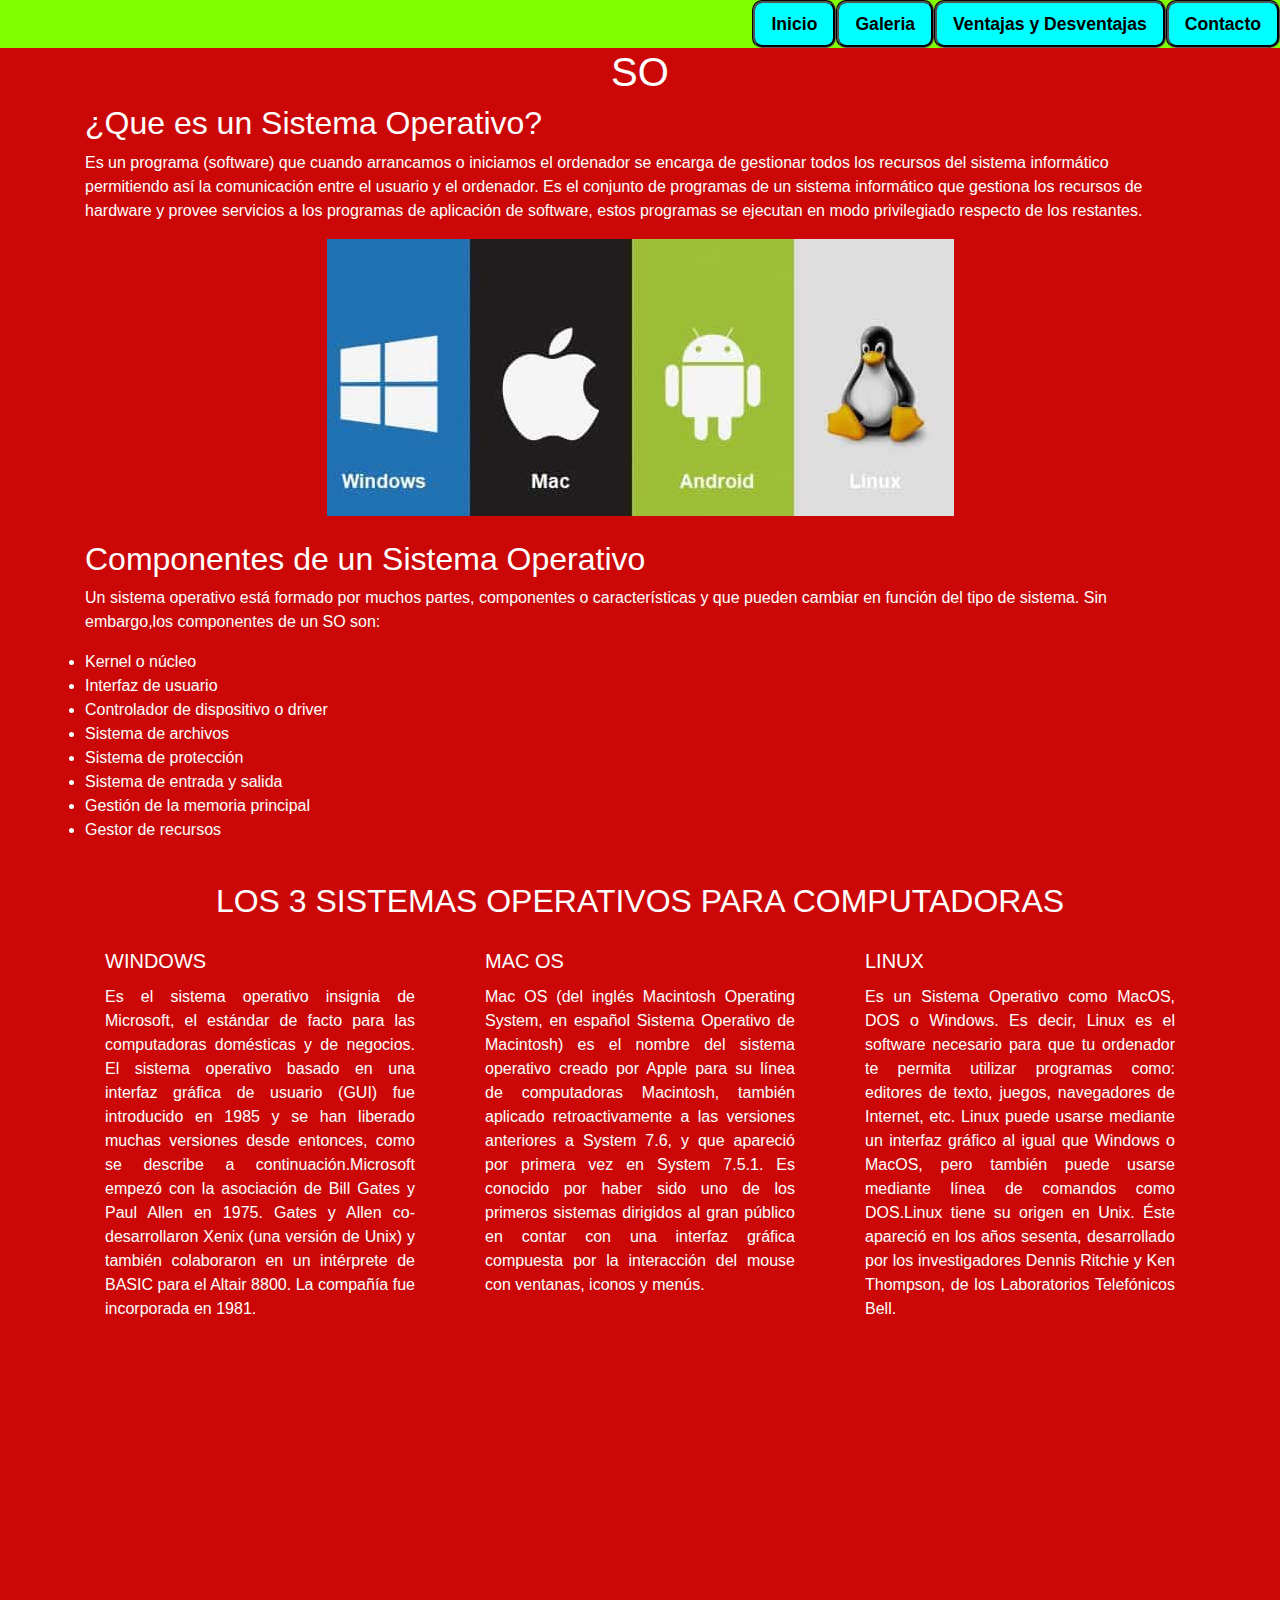
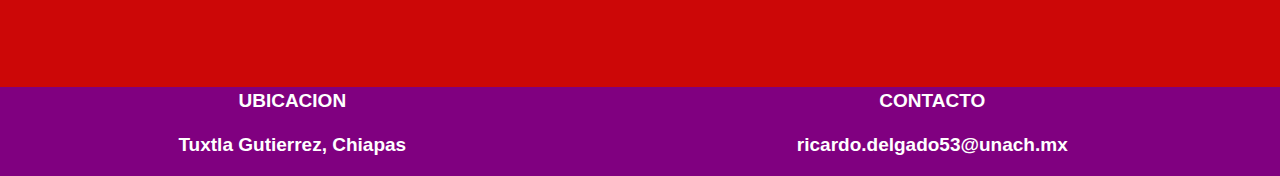
<file: Practica 10/index.html>
<!DOCTYPE html>
<html lang="en" dir="ltr">
  <head>
    <meta charset="utf-8">
    <link rel="stylesheet" href="css/style.css">
    <link rel="stylesheet" href="bootstrap/bootstrap.min.css">
    <script type="text/javascript" src="js/bootstrap.min.js"></script>
    <title>Practica 10</title>
  </head>
  <body>


  <header>
      <nav class="navegacion">
          <ul class="nav justify-content-end">
            
              <a class="nav-link active" href="index.html">Inicio</a>    
           
              <a class="nav-link" href="galeria.html"> Galeria </a>
          
              <a class="nav-link" href="ventajas_y_desventajas.html">Ventajas y Desventajas</a>
            
              <a class="nav-link" href="contacto.html"> Contacto </a>
            
          </ul>
      </nav>
  </header>


  <article class="">


    <div class="container">

        <h1><center>SO</h1> </center>
        <h2>¿Que es un Sistema Operativo?</h2>
        <p>

          Es un programa (software) que cuando arrancamos o iniciamos el ordenador se encarga de gestionar
          todos los recursos del sistema informático permitiendo así la comunicación entre el usuario y el ordenador.
          Es el conjunto de programas de un sistema informático que gestiona los recursos de hardware y 
          provee servicios a los programas de aplicación de software, estos programas se ejecutan en modo
          privilegiado respecto de los restantes.​

        </p>
        <div class="d-flex flex-row justify-content-center alig-items-center">
        <img src="img/SO.jpg" alt="" class="">


    </div>



          <br><h2>Componentes de un Sistema Operativo</h2>
          <p> Un sistema operativo está formado por muchos partes, componentes o características y que pueden cambiar en función del tipo de sistema.
            Sin embargo,los componentes de un SO son:</p>

          <ul>

            <li> Kernel o núcleo  </li>
            <LI> Interfaz de usuario  </li>
            <li> Controlador de dispositivo o driver</li>
            <li> Sistema de archivos </li>
            <li> Sistema de protección </li>
            <li> Sistema de entrada y salida</li>    
            <li> Gestión de la memoria principal </li>
            <li>   Gestor de recursos </li>

          </ul>



          <br><h2 class=""><center> LOS 3 SISTEMAS OPERATIVOS PARA COMPUTADORAS</h2></center>
    <div class="row">

         <div class="col-4">
            <div class="card-body">
              <h5 class="card-title">WINDOWS</h5>

              <p class="card-text text-justify">Es el sistema operativo insignia de Microsoft, el estándar de facto para las computadoras
                  domésticas y de negocios. El sistema operativo basado en una interfaz gráfica de usuario (GUI) fue introducido en 1985 y
                  se han liberado muchas versiones desde entonces, como se describe a continuación.Microsoft empezó con la asociación de 
                  Bill Gates y Paul Allen en 1975. Gates y Allen co-desarrollaron Xenix (una versión de Unix) y también colaboraron en un 
                  intérprete de BASIC para el Altair 8800. La compañía fue incorporada en 1981.
              </p>
            </div>
         </div>




         <div class="col-4">
           <div class="card-body">
             <h5 class="card-title">MAC OS</h5>

             <p class="card-text text-justify"> Mac OS (del inglés Macintosh Operating System, en español Sistema Operativo de Macintosh) es 
                el nombre del sistema operativo creado por Apple para su línea de computadoras Macintosh, también aplicado retroactivamente a
                las versiones anteriores a System 7.6, y que apareció por primera vez en System 7.5.1. Es conocido por haber sido uno de los 
                primeros sistemas dirigidos al gran público en contar con una interfaz gráfica compuesta por la interacción del mouse con ventanas,
                iconos y menús.
              </p>
           </div>
         </div>




         <div class="col-4">
           <div class="card-body">
             <h5 class="card-title">LINUX</h5>

             <p class="card-text text-justify"> Es un Sistema Operativo como MacOS, DOS o Windows. Es decir, Linux es el software necesario para que tu 
               ordenador te permita utilizar programas como: editores de texto, juegos, navegadores de Internet, etc. Linux puede usarse mediante un 
               interfaz gráfico al igual que Windows o MacOS, pero también puede usarse mediante línea de comandos como DOS.Linux tiene su origen en Unix.
                Éste apareció en los años sesenta, desarrollado por los investigadores Dennis Ritchie y Ken Thompson, de los Laboratorios Telefónicos Bell. </p>
           </div>
         </div>
      </div>
      
      <center> 
      <iframe  width="560" height="315" src="https://www.youtube.com/embed/1C8x3nn-u_w" title="YouTube video player" frameborder="0"
       allow="accelerometer; autoplay; clipboard-write; encrypted-media; gyroscope; picture-in-picture" allowfullscreen></iframe>
      </center>
      <br>
  </article>

  
  <footer class="text-white">
   
    <table id="tabla" >
      <tr>
          <td>
              <p><b> UBICACION</p> </b> 
              <p> Tuxtla Gutierrez, Chiapas</p>

          </td>

          <td>
              <p><b> CONTACTO</p> </b> 
              <p> ricardo.delgado53@unach.mx</p>         

          </td>
      </tr>


    </table>


  </footer>
  </body>
</html>
</file>
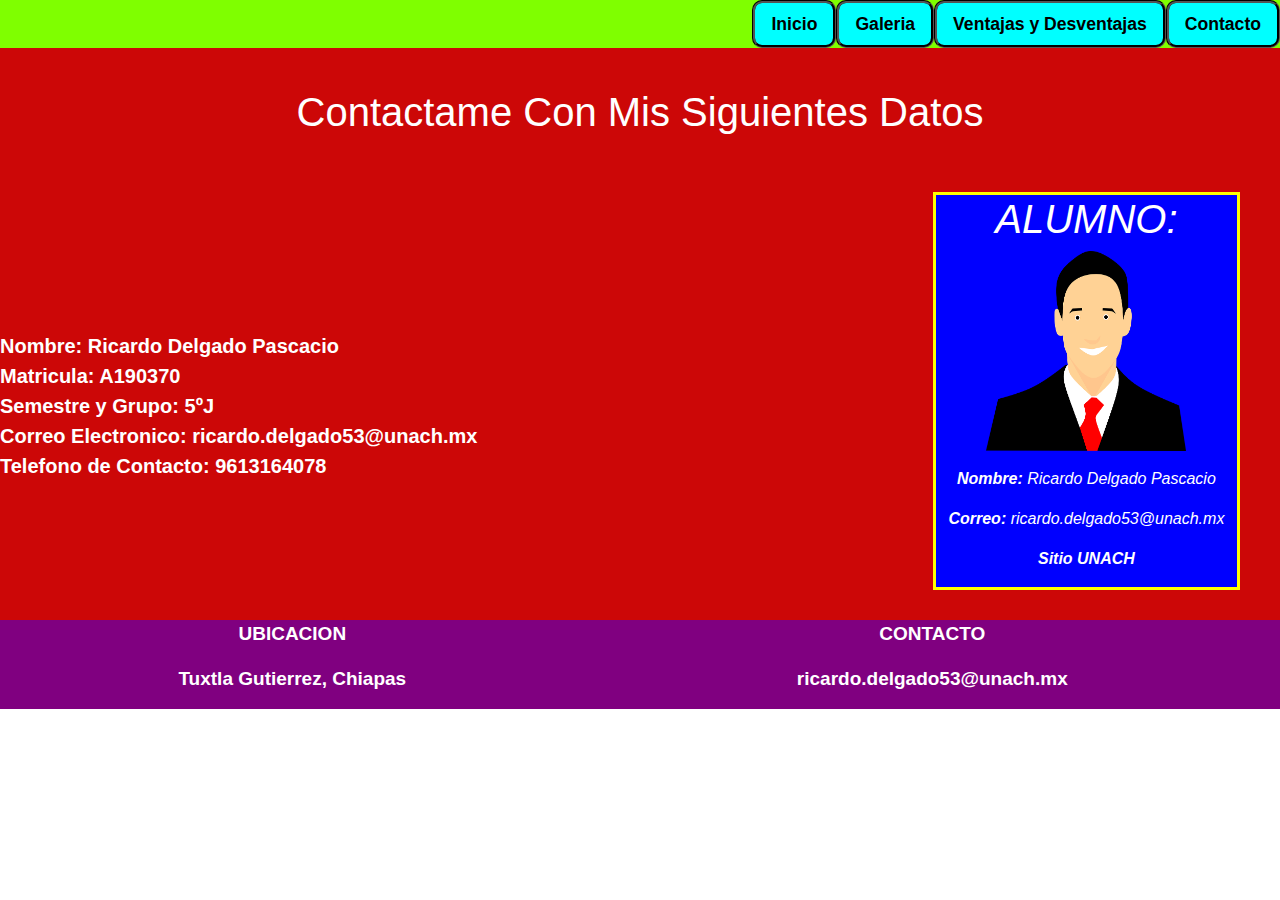
<file: Practica 10/contacto.html>
<!DOCTYPE html>
<html lang="en" dir="ltr">
  <head>
    <meta charset="utf-8">
    <link rel="stylesheet" href="css/style.css">
    <link rel="stylesheet" href="bootstrap/bootstrap.min.css">
    <script type="text/javascript" src="js/bootstrap.min.js"></script>
    <title>Contacto</title>
  </head>
  <body>


  <header>
      <nav class="navegacion">
          <ul class="nav justify-content-end">
            
              <a class="nav-link active" href="index.html">Inicio</a>    
           
              <a class="nav-link" href="galeria.html"> Galeria </a>
          
              <a class="nav-link" href="ventajas_y_desventajas.html">Ventajas y Desventajas</a>
            
              <a class="nav-link" href="">Contacto</a>
            
          </ul>
      </nav>
  </header>







    <article>
                    
                    
            <div>
                
                <p> <span> <br> <font size="5" color="white"> <center> <h1>Contactame Con Mis Siguientes Datos </h1></center> </font> </span>
            </div>

            
            <br>
                

            <br>

            

            <table class="contacto">

                <tr>
                    <td id="col1">
                                                                     
                        <li> Nombre: Ricardo Delgado Pascacio</li>
                        <li> Matricula: A190370</li>
                        <li> Semestre y Grupo: 5ºJ</li>
                        <li> Correo Electronico: ricardo.delgado53@unach.mx</li>
                        <li> Telefono de Contacto: 9613164078</li>
                        </b></font>

                    </td>


                    <td id="col2">
                        <section>
                            <h1> ALUMNO: </h1>
                            <p id="alumnoperfil"><img src="img/perfil.png" alt="Perfil" width="200" height="200" /> </p>
                            <p> <strong> Nombre: </strong> Ricardo Delgado Pascacio</p>
                            <p> <strong> Correo: </strong> ricardo.delgado53@unach.mx</p>
                            <p> <a href="https://www.unach.mx/" id="enlace"> Sitio UNACH </a></p>
                        </section>

                    </td>
                </tr>
            </table>
            <b><font size="5">
           
      
        
        
   </article>

  
  <footer class="text-white">
   
    <table id="tabla" >
      <tr>
          <td>
              <p><b> UBICACION</p> </b> 
              <p> Tuxtla Gutierrez, Chiapas</p>

          </td>

          <td>
              <p><b> CONTACTO</p> </b> 
              <p> ricardo.delgado53@unach.mx</p>         

          </td>
      </tr>


    </table>


  </footer>
  </body>
</html>
</file>
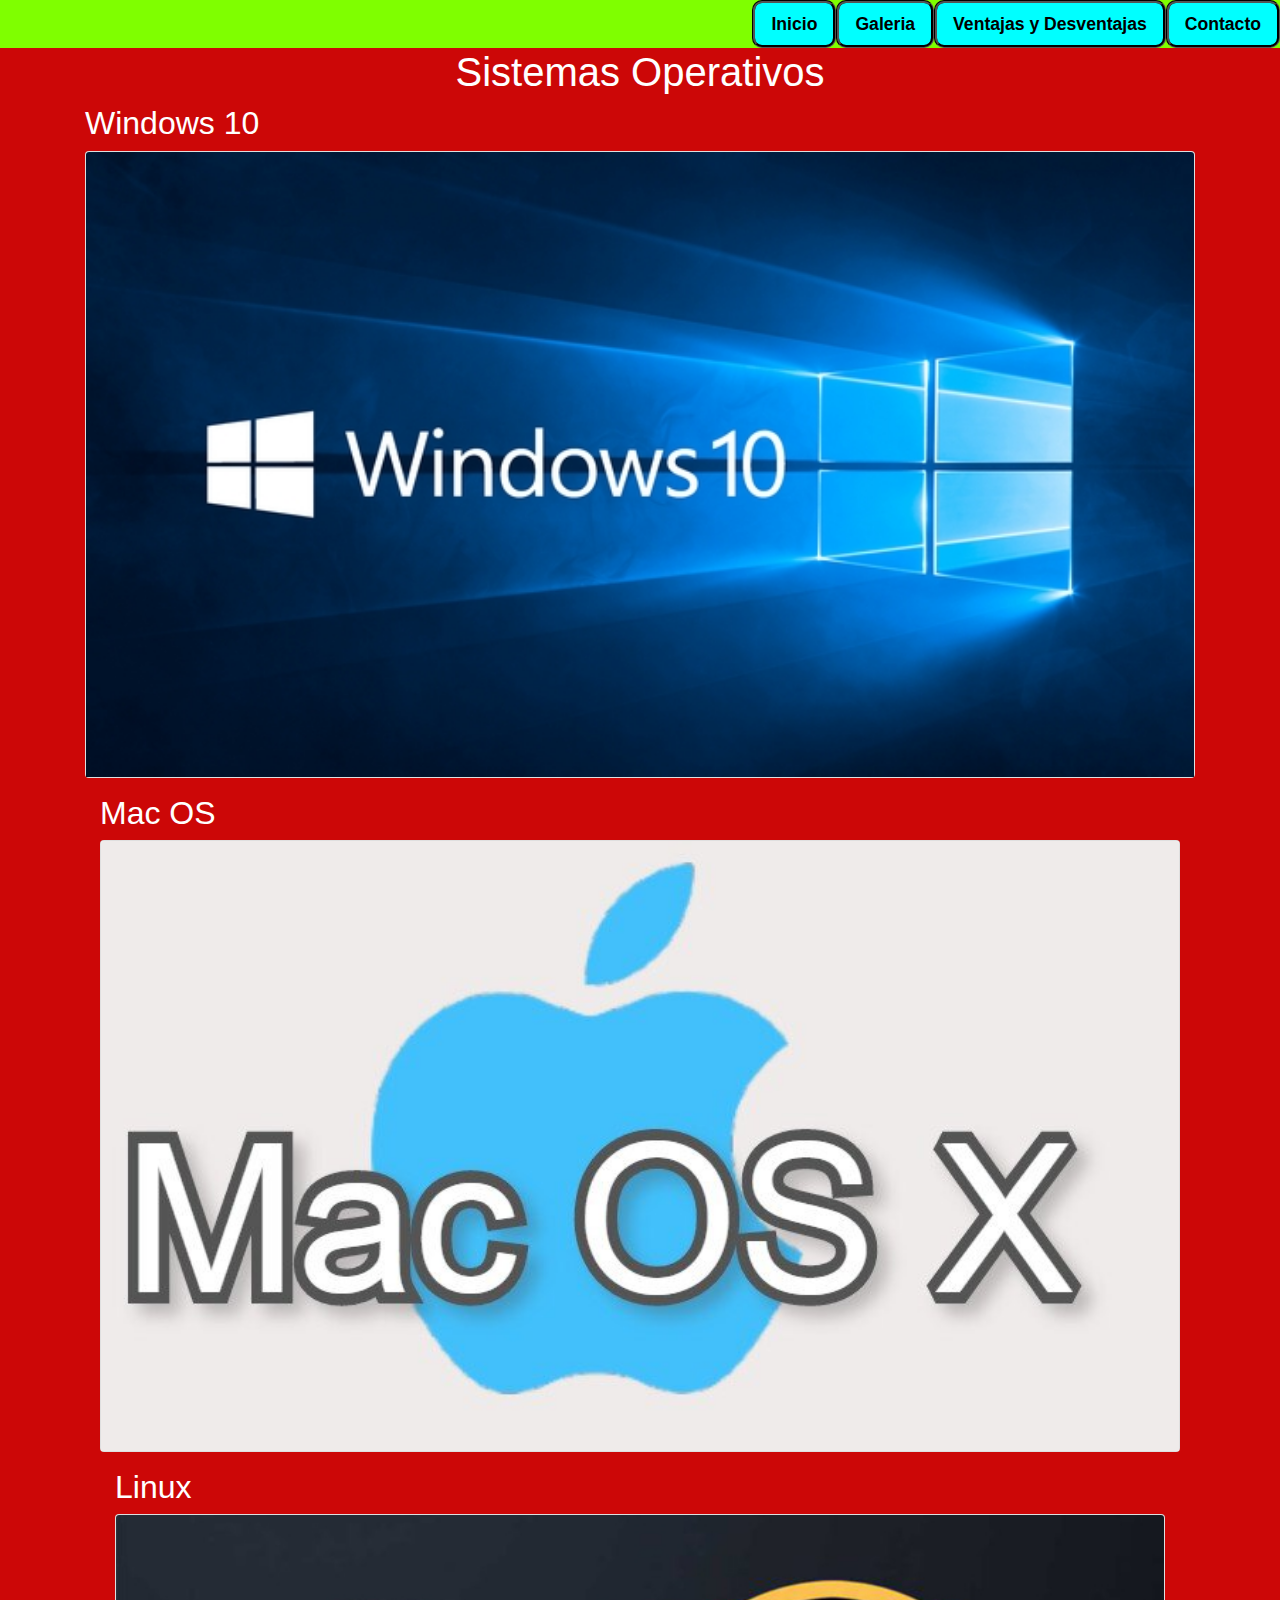
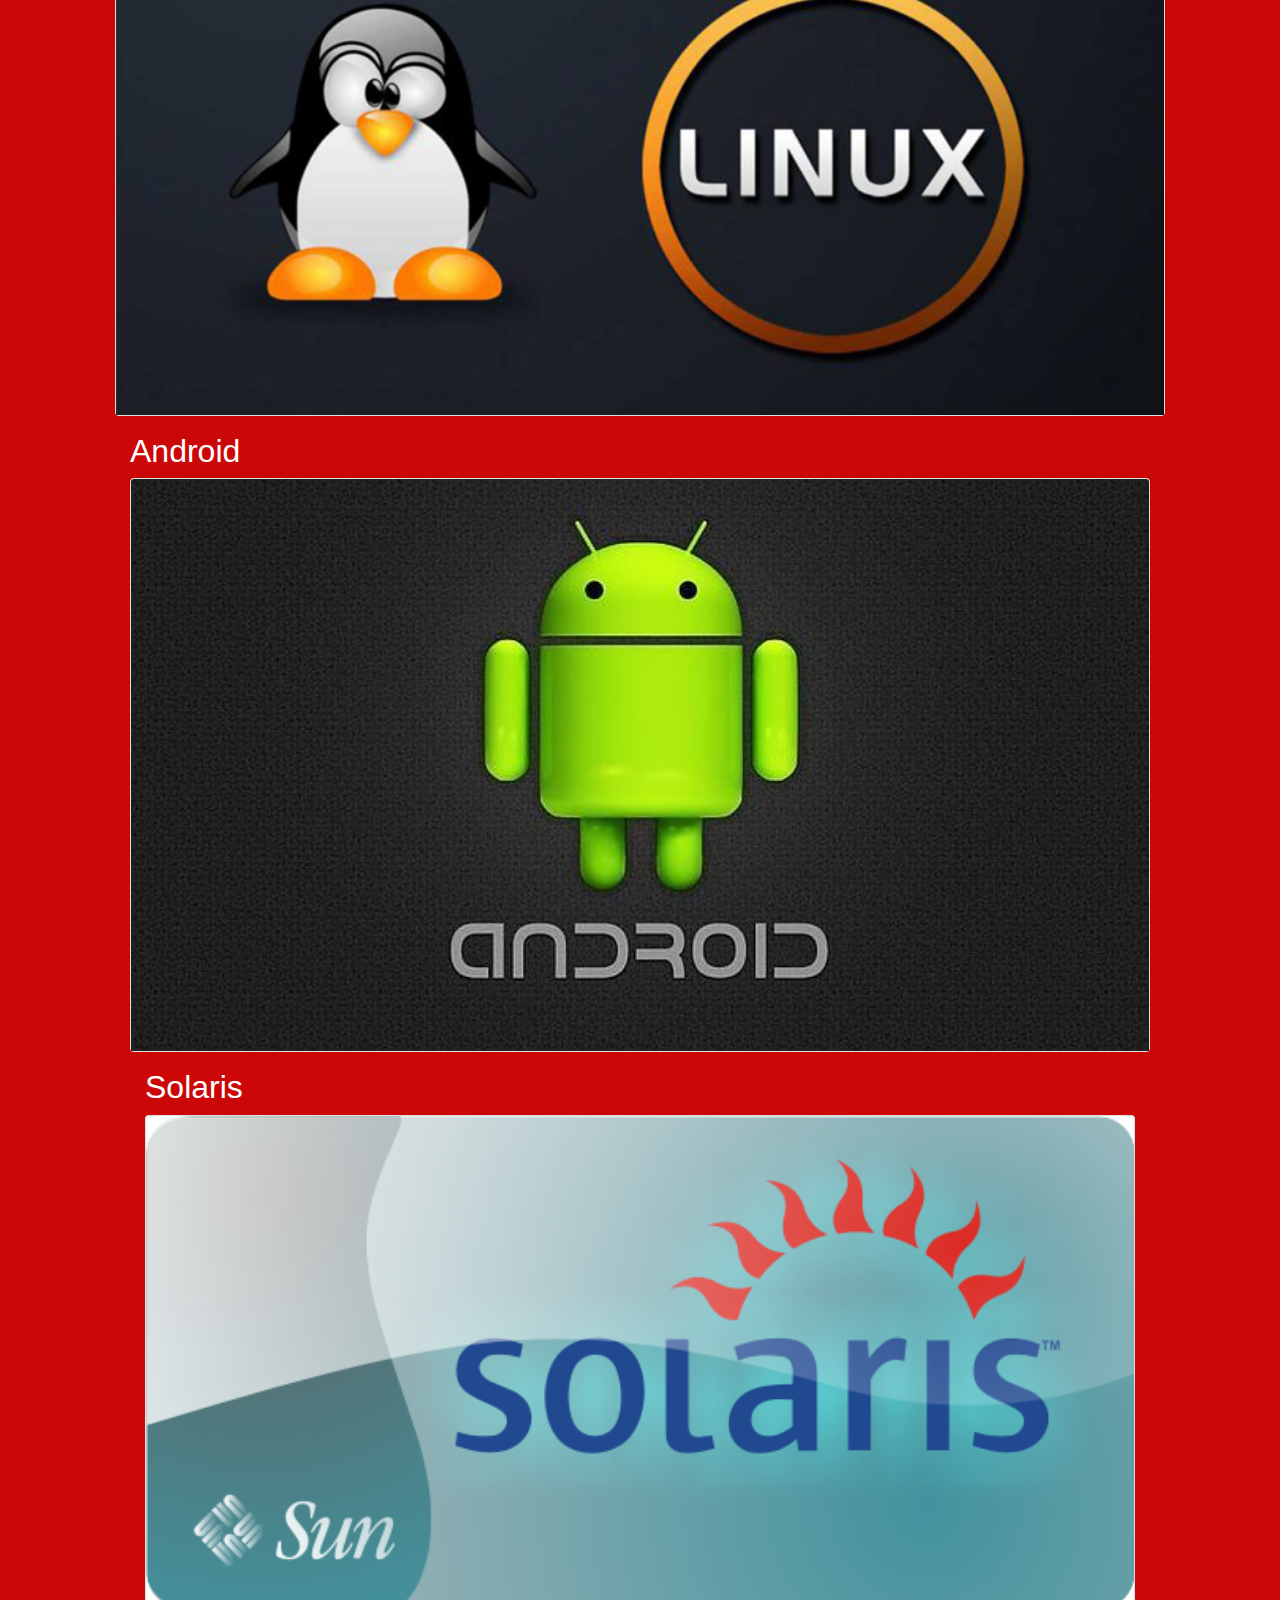
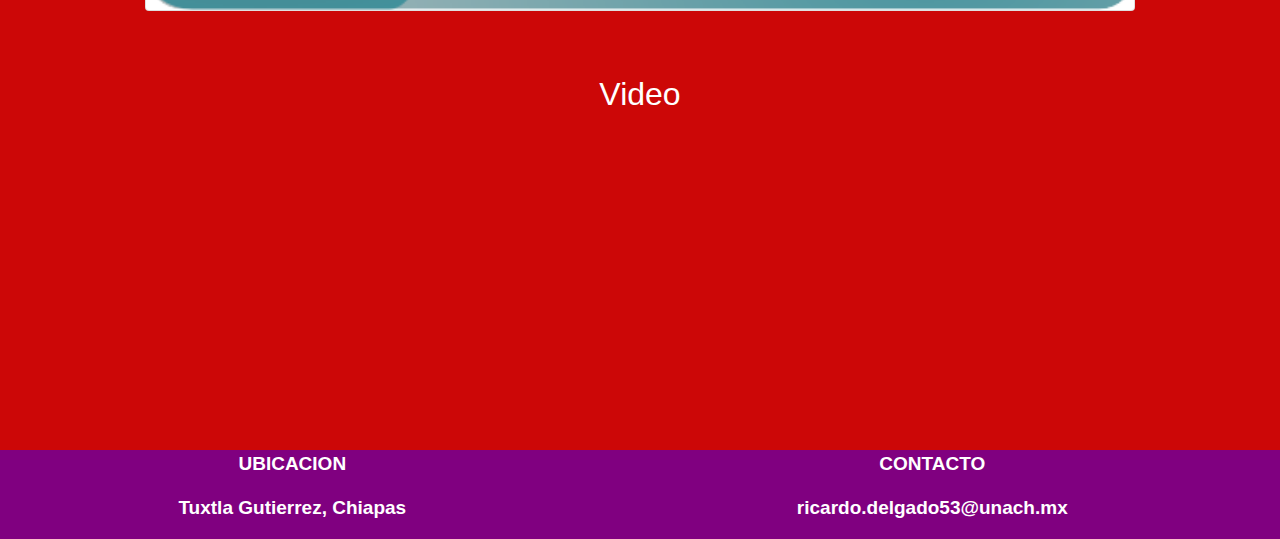
<file: Practica 10/galeria.html>
<!DOCTYPE html>
<html lang="en" dir="ltr">
  <head>
    <meta charset="utf-8">
    <link rel="stylesheet" href="css/style.css">
    <link rel="stylesheet" href="bootstrap/bootstrap.min.css">
    <script type="text/javascript" src="js/bootstrap.min.js"></script>
    <title>Galeria</title>
  </head>
  <body>


  

    <header>
      <nav class="navegacion">
          <ul class="nav justify-content-end">
            
              <a class="nav-link active" href="index.html">Inicio</a>    
           
              <a class="nav-link" href=""> Galeria </a>
          
              <a class="nav-link" href="ventajas_y_desventajas.html">Ventajas y Desventajas</a>
            
              <a class="nav-link" href="contacto.html">Contacto</a>
            
          </ul>
      </nav>
  </header>



  <article class="">

    <div class="container">
      <center><h1> Sistemas Operativos</h1></center>
        <h2> Windows 10</h2>
        <div class="card mb-3">
        <img src="img/windows10.jpg" class="card-img-top" alt="...">
    </div>

    <div class="container">
      
      <h2> Mac OS</h2>
      <div class="card mb-3">
      <img src="img/macos.jpg" class="card-img-top" alt="...">
    </div>
   

    <div class="container">
      
      <h2> Linux</h2>
      <div class="card mb-3">
      <img src="img/linux.jpg" class="card-img-top" alt="...">
    </div>
   
    <div class="container">
      
      <h2> Android</h2>
      <div class="card mb-3">
      <img src="img/android.jpg" class="card-img-top" alt="...">
    </div>
   
   
    <div class="container">
      
      <h2> Solaris</h2>
      <div class="card mb-3">
      <img src="img/solaris.png" class="card-img-top" alt="...">
    </div>
   
    <br>
   <br>

   <center> <h2> Video </h2> </center>

   <marquee behavior="slide"><center><iframe width="560" height="315" src="https://www.youtube.com/embed/fsuroRYmagw" 
    title="YouTube video player" frameborder="0" allow="accelerometer; autoplay; clipboard-write; encrypted-media; gyroscope; picture-in-picture" allowfullscreen></iframe>
    </center>
    </marquee>

  </article>

  

<footer class="text-white">
   
  <table id="tabla" >
    <tr>
        <td>
            <p><b> UBICACION</p> </b> 
            <p> Tuxtla Gutierrez, Chiapas</p>

        </td>

        <td>
            <p><b> CONTACTO</p> </b> 
            <p> ricardo.delgado53@unach.mx</p>         

        </td>
    </tr>


  </table>


</footer>

  </body>


</html>
</file>
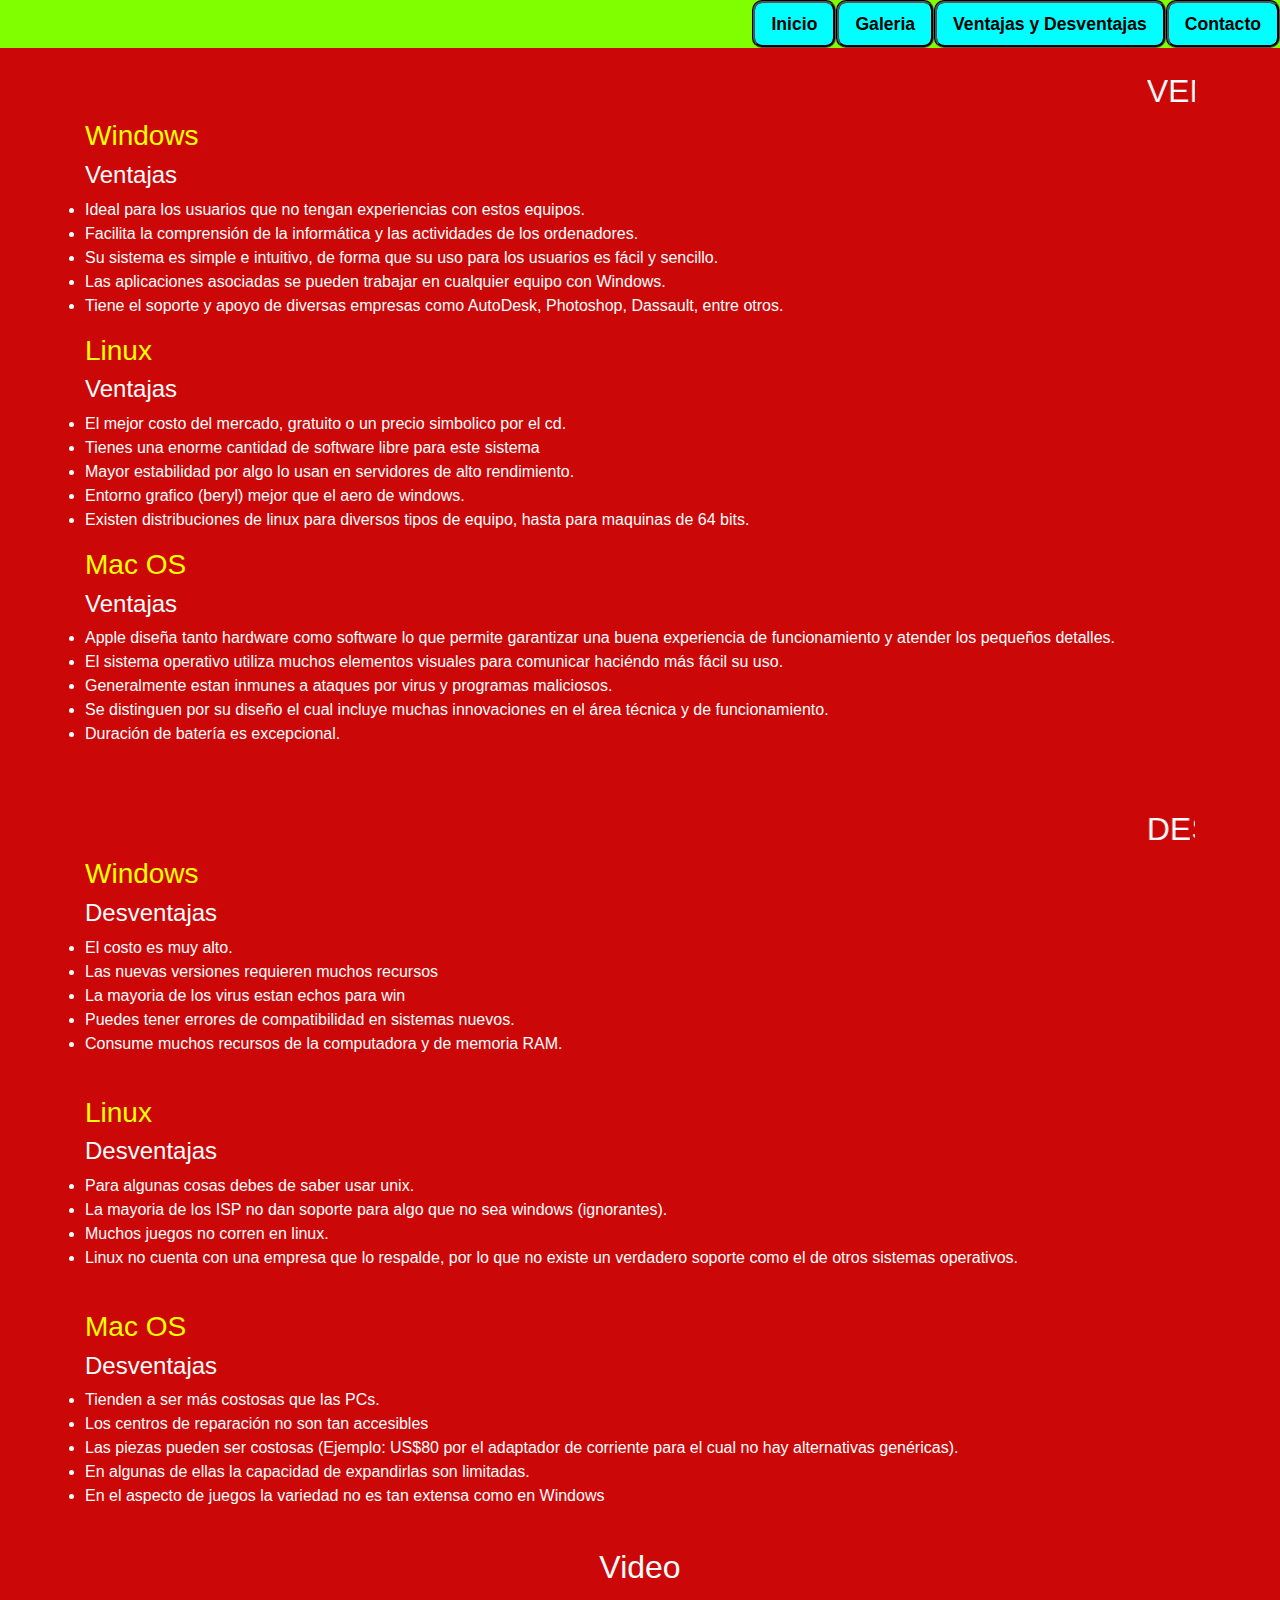
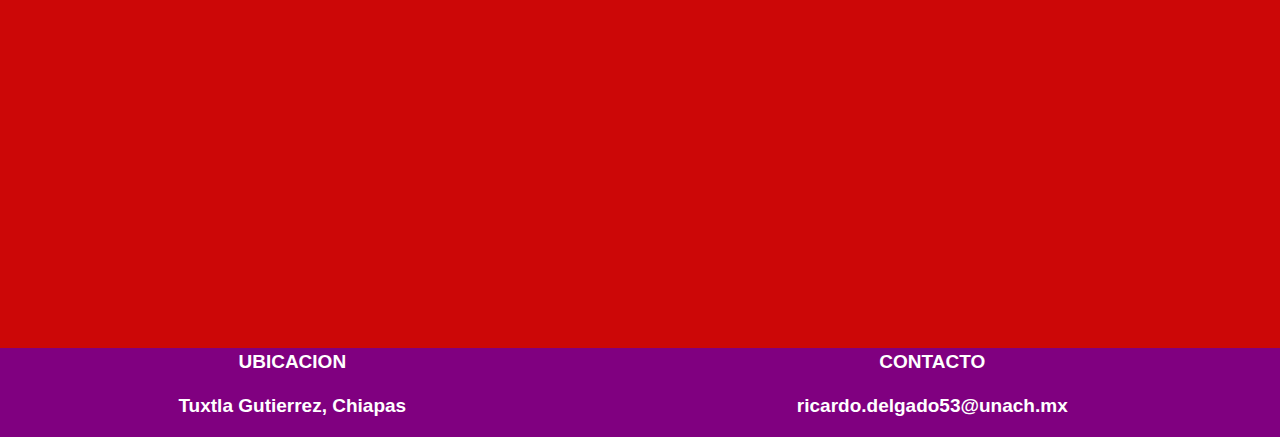
<file: Practica 10/ventajas_y_desventajas.html>
<!DOCTYPE html>
<html lang="en" dir="ltr">
  <head>
    <meta charset="utf-8">
    <link rel="stylesheet" href="css/style.css">
    <link rel="stylesheet" href="bootstrap/bootstrap.min.css">
    <script type="text/javascript" src="js/bootstrap.min.js"></script>
    <title>Ventajas y Desventajas</title>
  </head>

  <body>
  



    <header>
      <nav class="navegacion">
          <ul class="nav justify-content-end">
            
              <a class="nav-link active" href="index.html">Inicio</a>    
           
              <a class="nav-link" href="galeria.html"> Galeria </a>
          
              <a class="nav-link" href="">Ventajas y Desventajas</a>
            
              <a class="nav-link" href="contacto.html" >Contacto</a>
            
          </ul>
      </nav>
  </header>



  <article class="">
    <div class="container">
      
          <br><h2><marquee behavior="slide"> VENTAJAS DE LOS SISTEMAS SISTEMAS OPERATIVOS</h2>  </marquee>


          <font color="yellow" ><h3> Windows</h3> </font>
          <H4> Ventajas</H4>
          <ul>
            <li> Ideal para los usuarios que no tengan experiencias con estos equipos. </li>
            <li> Facilita la comprensión de la informática y las actividades de los ordenadores. </LI>
            <li> Su sistema es simple e intuitivo, de forma que su uso para los usuarios es fácil y sencillo.  </LI>
            <li> Las aplicaciones asociadas se pueden trabajar en cualquier equipo con Windows.  </li>
            <li> Tiene el soporte y apoyo de diversas empresas como AutoDesk, Photoshop, Dassault, entre otros. </li>
          </ul>



          <font color="yellow" ><h3> Linux</h3> </font>
          <H4> Ventajas</H4>
          <ul>
            <li> El mejor costo del mercado, gratuito o un precio simbolico por el cd. </li>
            <li>Tienes una enorme cantidad de software libre para este sistema </li>
            <li> Mayor estabilidad por algo lo usan en servidores de alto rendimiento.</li>
            <li> Entorno grafico (beryl) mejor que el aero de windows.</li>
            <li> Existen distribuciones de linux para diversos tipos de equipo, hasta para maquinas de 64 bits.</li>

          </ul>

          
          
          <font color="yellow"><h3> Mac OS</h3> </font>
          <h4> Ventajas</h4>
          <ul>
            <li>Apple diseña tanto hardware como software lo que permite garantizar una buena experiencia de 
                funcionamiento y atender los pequeños detalles. </li>
            <li> El sistema operativo utiliza muchos elementos visuales para comunicar haciéndo más fácil su uso. </li>
            <li>Generalmente estan inmunes a ataques por virus y programas maliciosos. </li>
            <li> Se distinguen por su diseño el cual incluye muchas innovaciones en el área técnica y de funcionamiento.</li>
            <li> Duración de batería es excepcional.</li>
          </ul>







        <br><br><h2><marquee behavior="slide"> DESVENTAJAS DE LOS SISTEMAS OPERATIVOS</h2> </marquee>
        <br>

        <font color="yellow" ><h3> Windows</h3> </font>
        <h4> Desventajas</h4> 
        <ul>
            <li> El costo es muy alto. </li>
            <li> Las nuevas versiones requieren muchos recursos </li>
            <li> La mayoria de los virus estan echos para win </li>
            <li> Puedes tener errores de compatibilidad en sistemas nuevos. </li>
            <li> Consume muchos recursos de la computadora y de memoria RAM. </li>
        </ul>




          <br><font color="yellow" ><h3> Linux</h3> </font>
          <h4> Desventajas</h4> 
        <ul> 
            <li> Para algunas cosas debes de saber usar unix. </li>
            <li> La mayoria de los ISP no dan soporte para algo que no sea windows (ignorantes).</li>
            <li> Muchos juegos no corren en linux.</li>
            <li> Linux no cuenta con una empresa que lo respalde, por lo que no existe un verdadero soporte como el de otros sistemas operativos.</li>
             
        </ul>




        <br><font color="yellow" ><h3> Mac OS</h3> </font>
        <h4> Desventajas</h4> 
        <ul>
          <li> Tienden a ser más costosas que las PCs. </li>
          <li> Los centros de reparación no son tan accesibles </li>
          <li> Las piezas pueden ser costosas (Ejemplo: US$80 por el adaptador de corriente para el cual no hay alternativas genéricas).</li>
          <li> En algunas de ellas la capacidad de expandirlas son limitadas.</li>
          <li> En el aspecto de juegos la variedad no es tan extensa como en Windows </li>

        </ul>

        <br>
        <center> <h2> Video </h2> </center>
        <marquee behavior="slide"> <center><br>  <iframe width="560" height="315" src="https://www.youtube.com/embed/CfOIPPKMneU" 
                    title="YouTube video player" frameborder="0" allow="accelerometer; autoplay; clipboard-write; encrypted-media; gyroscope; picture-in-picture" allowfullscreen></iframe>
        </center>
      </marquee>

    </div>

  </article>




  <footer class="text-white">
   
    <table id="tabla" >
      <tr>
          <td>
              <p><b> UBICACION</p> </b> 
              <p> Tuxtla Gutierrez, Chiapas</p>
  
          </td>
  
          <td>
              <p><b> CONTACTO</p> </b> 
              <p> ricardo.delgado53@unach.mx</p>         
  
          </td>
      </tr>
  
  
    </table>
  
  
  </footer>

  
</body>
</html>
</file>
<file: Practica 10/css/style.css>
*{
padding: 0;
margin: 0;
}
article{
  background-color: rgb(204, 7, 7);
  color: white;
}

.navegacion{
   background-color:chartreuse;
}


nav a{
  font-family: 'Segoe UI', Tahoma, Geneva, Verdana, sans-serif;
  font-size: 1.1em;
  color:black;
  padding-bottom: 3px ;
  font-weight: bold;
  border-radius: 10px; 
  text-decoration: none;
  border-style:groove;
  background-color: aqua;
  border-color: black;
  }
  
  
nav a:hover{
  display: block;
  background-color: white;
  color: purple;
  text-decoration:dotted;
    
} 

footer{
  float: left;
  position:relative;
  bottom: 0;
  width: 100%;
  height: 100%;
  box-sizing: border-box;
  background-color: purple;
  color: white;
  text-align: center;
  font-weight:bold;
  margin-top: 0px;
  font-size: 19px;
}

#tabla{
    
    width: 100%;
    height: 100%;
  
}



.contacto{
  width: 100%;
  height: 100%;

}

#col1{
   width: 40%;
   text-align:justify;
   font-weight: bolder;
   font-size: 20px;
}

#col2 {
  
  margin-right: 40px;
  margin-bottom: 30px;
  font-style:oblique;
  float: right;
  width: 40%;
  border: 3px solid;
  background-color: blue;
  text-align: center;
  font-size: medium;
  color: white;
  border-color: yellow;
}


#enlace{
  color: white;
  font-weight: bolder;
}
#enlace:hover{
  color: black;
  display: block;
  background-color: greenyellow;
  text-decoration:dotted;
  text-align: center;

}
</file>
